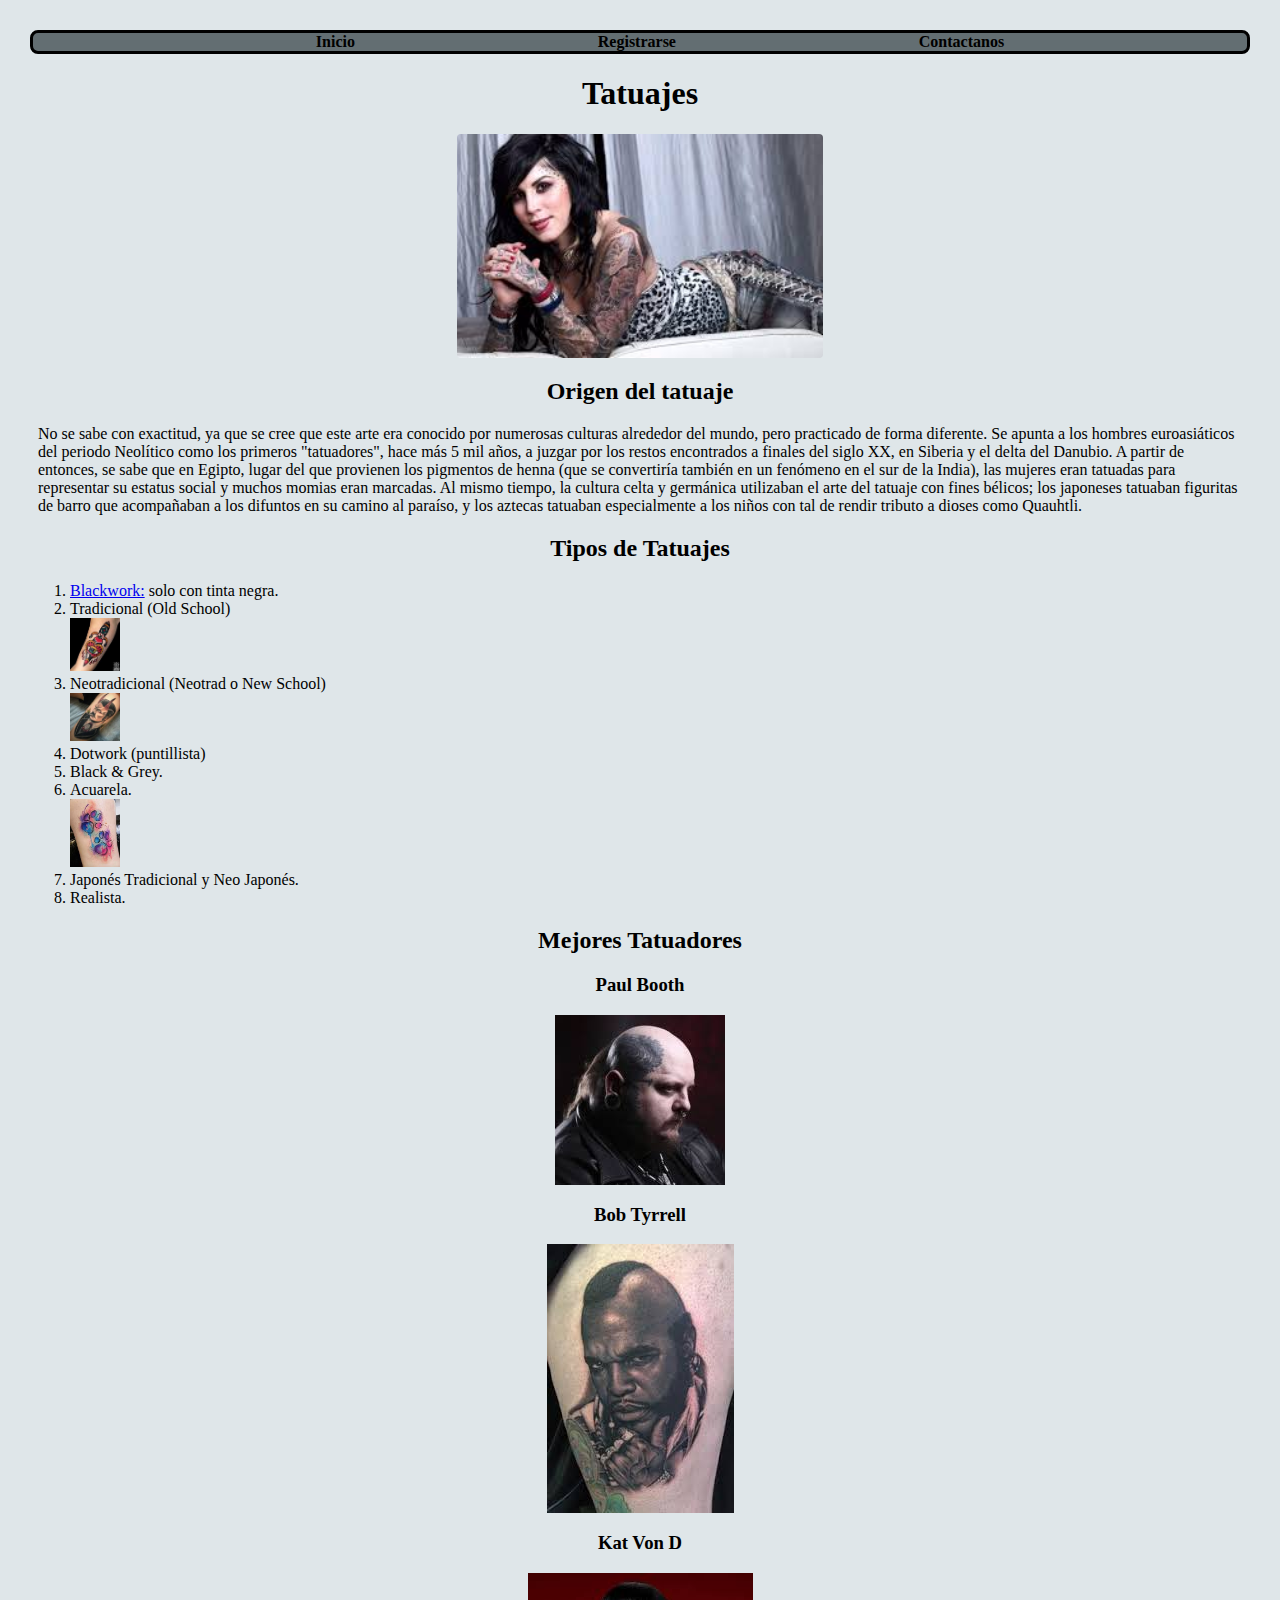
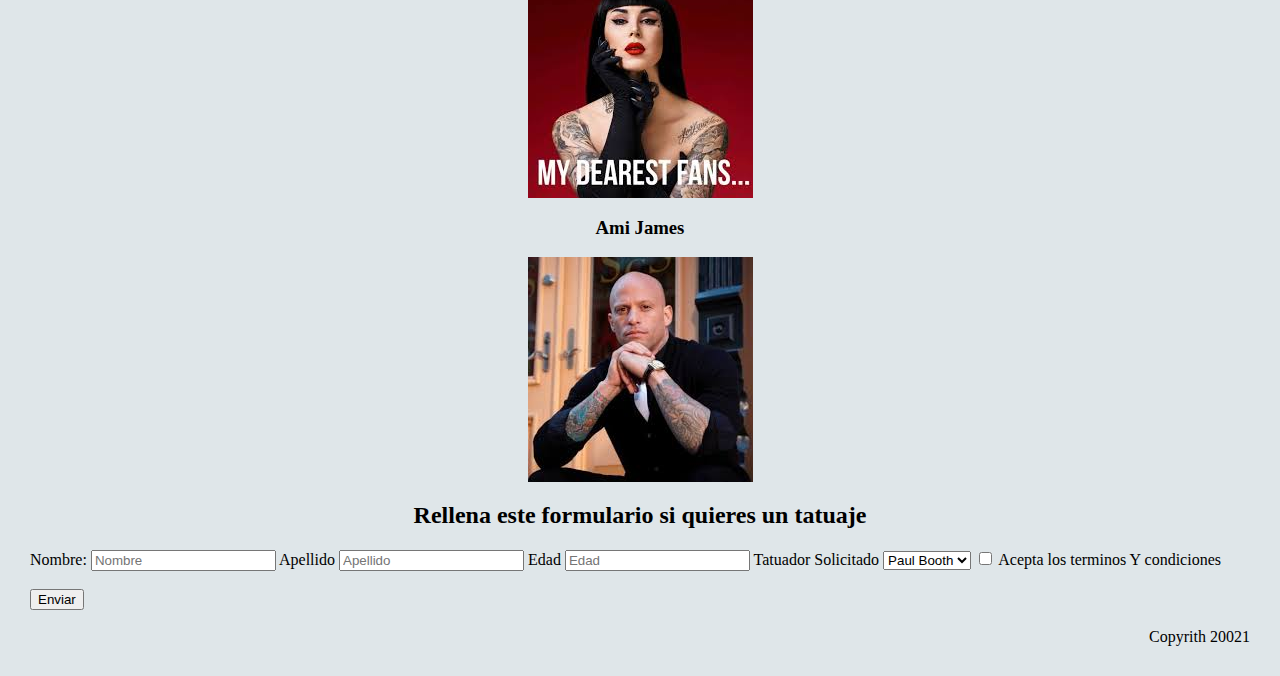
<file: index.html>
<!DOCTYPE html>
<html lang="es">

<head>
    <meta charset="UTF-8">
    <meta name="viewport" content="width=device-width, initial-scale=1.0">
    <title>Tatuajes</title>
    <link rel="stylesheet" href="./estilos/estilo.css">
</head>

<body>
    <header>
        <nav>
            <ul>
                <li>Inicio</li>
                <li>Registrarse</li>
                <li>Contactanos</li>
            </ul>
        </nav>

    </header>

    <main>
        <div>
            <h1>Tatuajes</h1>
            <div class="imagen"> <img src="./fotos/tatoo1.jfif" alt="Foto de un tatuaje" width="30%" id="foto1"> </div>
            
            <h2>Origen del tatuaje</h2>
            <p>No se sabe con exactitud, ya que se cree que este arte era conocido por numerosas culturas alrededor del mundo, pero practicado de forma diferente. Se apunta a los hombres euroasiáticos del periodo Neolítico como los primeros
                "tatuadores", hace más 5 mil años, a juzgar por los restos encontrados a finales del siglo XX, en Siberia y el delta del Danubio. A partir de entonces, se sabe que en Egipto, lugar del que provienen los pigmentos de henna (que se convertiría
                también en un fenómeno en el sur de la India), las mujeres eran tatuadas para representar su estatus social y muchos momias eran marcadas. Al mismo tiempo, la cultura celta y germánica utilizaban el arte del tatuaje con fines bélicos; los
                japoneses tatuaban figuritas de barro que acompañaban a los difuntos en su camino al paraíso, y los aztecas tatuaban especialmente a los niños con tal de rendir tributo a dioses como Quauhtli.
            </p>

            <h2>Tipos de Tatuajes</h2>
            <ol>
                <li> <a href="./Blackwork.html" target="_blank">Blackwork:</a>  solo con tinta negra.</li> 
                <li>Tradicional (Old School)</li>
                <img src="./fotos/tatoo5.jfif" alt="" width="50px">
                <li>Neotradicional (Neotrad o New School)</li>
                <img src="./fotos/tatoo6.jfif" alt="" width="50px">
                <li>Dotwork (puntillista)</li>
                <li>Black & Grey.</li>
                <li>Acuarela.</li>
                <img src="./fotos/tatoo7.jfif" alt="" width="50px">
                <li>Japonés Tradicional y Neo Japonés.</li>
                <li>Realista.</li>
            </ol>

            <h2>Mejores Tatuadores</h2>
            <h3>Paul Booth</h3>
            <div class="imagen"><img src="./fotos/Paul Booth.jfif" alt=""></div>
            <h3>Bob Tyrrell</h3>
            <div class="imagen"><img src="./fotos/Bob tyrrel.jfif" alt=""></div>
            <h3>Kat Von D</h3>
            <div class="imagen"><img src="./fotos/Kat Von D.jfif" alt=""></div>
            <h3>Ami James</h3>
            <div class="imagen"><img src="./fotos/Ami James.jfif" alt=""></div>

            <h2>Rellena este formulario si quieres un tatuaje</h2>
            <form action="">
                <label for="name">Nombre: </label><input type="text" id="name" placeholder="Nombre" required>
                <label for="last_name">Apellido </label> <input type="text" id="last_name" placeholder="Apellido" required>
                <label for="Age">Edad </label> <input type="number" id="Age" placeholder="Edad" min="18" required>
                <label for="">Tatuador Solicitado</label> 
                    <select name="tatuadores" >
                        <option value="Paul" id="t1">Paul Booth</option>
                        <option value="Bob" id="t2">Bob Tyrrell</option>
                        <option value="Kat" id="t3">Kat Van D</option>
                        <option value="Ami" id="t4">Ami Jmaes</option>
                    </select>

                    <input type="checkbox" name="condiciones" id="condiciones" required>
                    <label for="condiciones">Acepta los terminos Y condiciones</label>
                    <br>
                    <br>
                    <button>Enviar</button>
                    
            </form>
            <br>
        </div>
    </main>

    <footer>Copyrith 20021</footer>
</body>

</html>
</file>
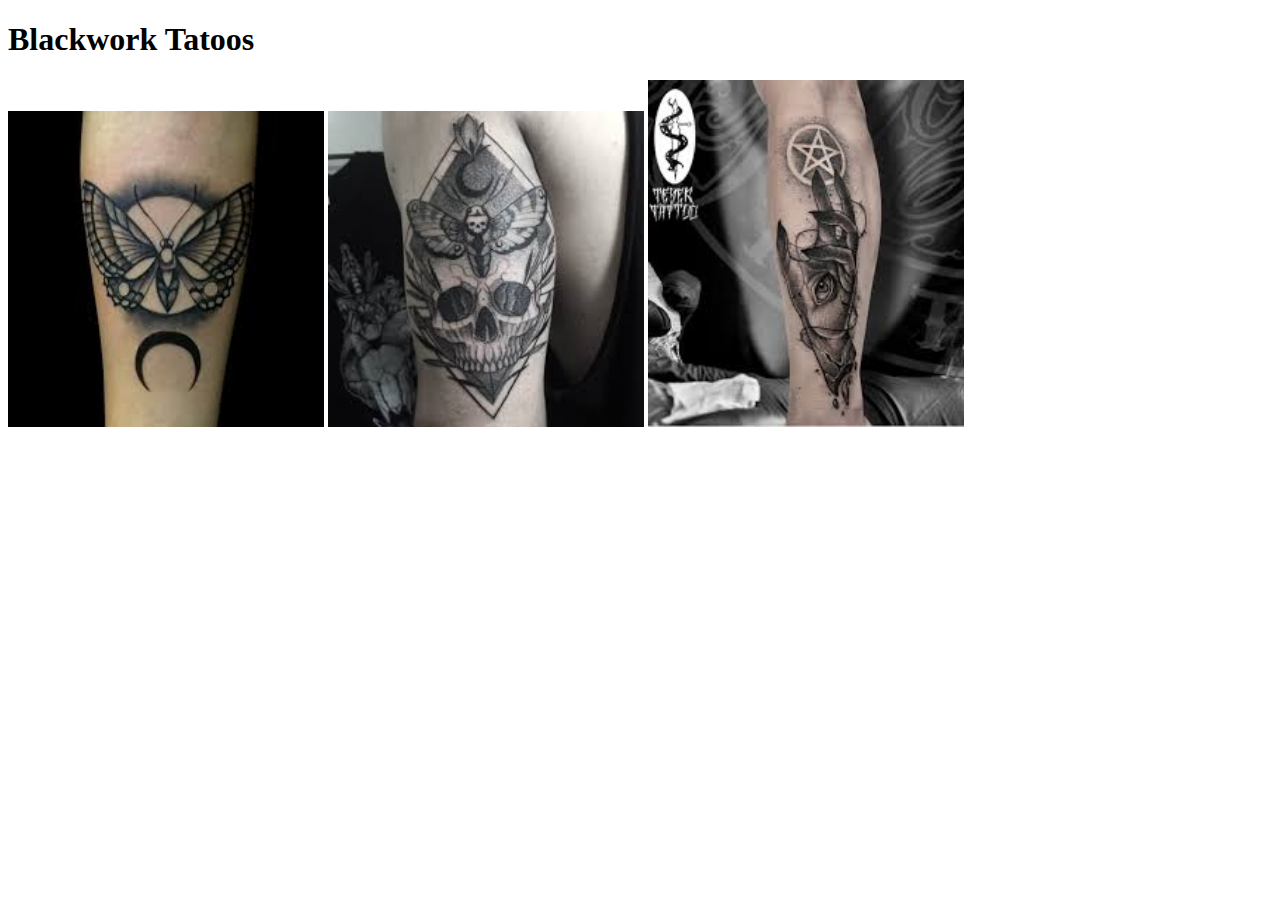
<file: Blackwork.html>
<!DOCTYPE html>
<html lang="es">
<head>
    <meta charset="UTF-8">
    <meta name="viewport" content="width=device-width, initial-scale=1.0">
    <title>BlackworkTatoos</title>
</head>
<body>
    <header>

    </header>

    <main>
        <h1>Blackwork Tatoos</h1>
        <img src="./fotos/tatoo2.jfif" alt="" width="25%">
        <img src="./fotos/tatto3.jfif" alt="" width="25%">
        <img src="./fotos/tatto4.jfif" alt="" width="25%">
    </main>
</body>
</html>
</file>
<file: estilos/estilo.css>
nav ul{
    display: flex;
    flex-direction: row;
    background: #636e72;
    justify-content: space-evenly;
    list-style: none;
    font-weight: bold;
    border: solid black;
    border-radius: 8px;
}

nav{
   border-top: 2em;
   border-bottom : 2em;
}

h1, h3, h2{
    text-align: center;
}

p{
    margin: 8px ;
}

body {
    margin: 30px;
    background:#dfe6e9;
}
footer{
    text-align: end;
}

#foto1 {
    width: 30%;
    border-radius: 4px;
    display: flex;
}

a{
    transition: 0.3s all;
}

a:hover {
    font-size: 20px;
    color: red;
}

.imagen{
    display: flex;
    justify-content: center;
}
</file>
